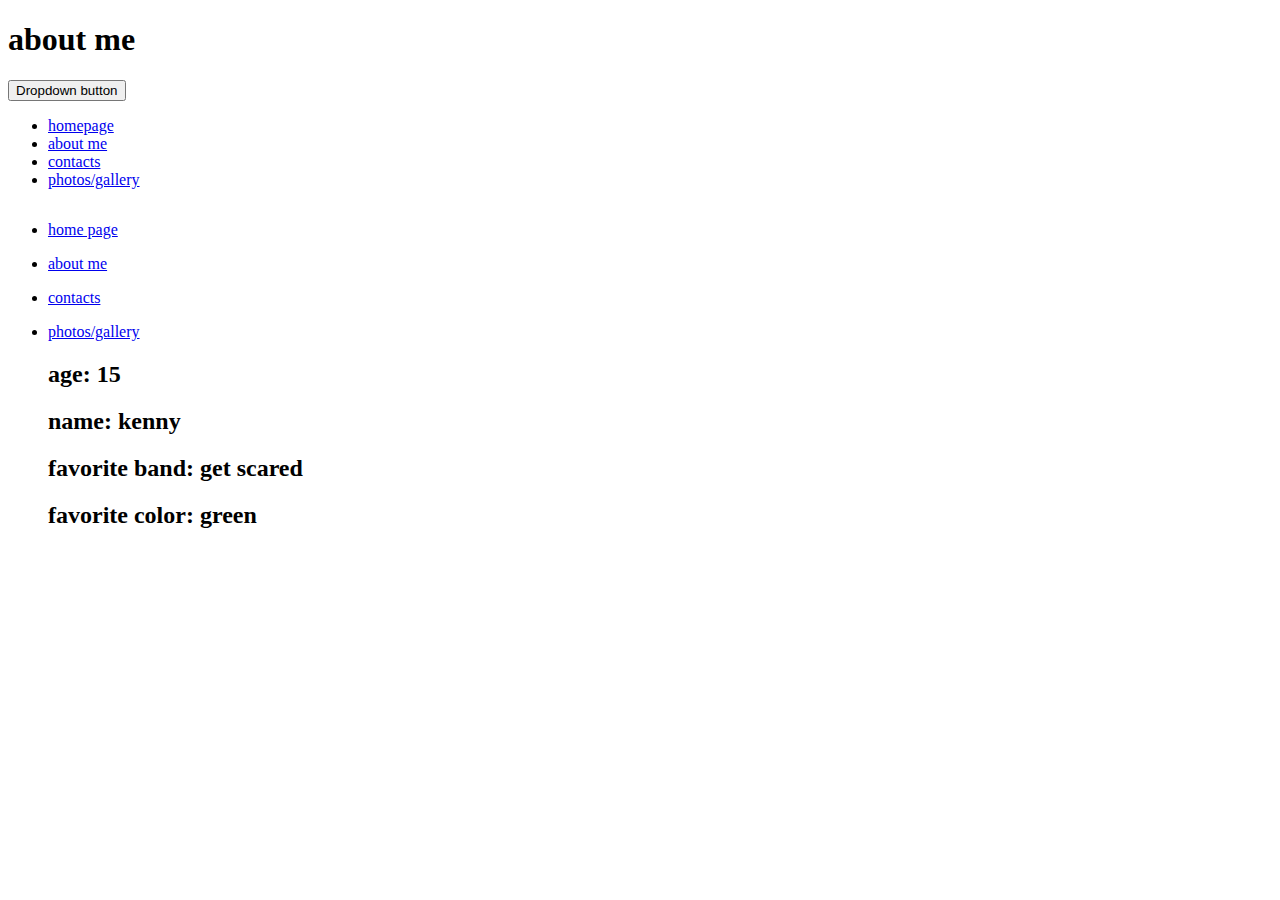
<file: profolio project/index2.html>
<!DOCTYPE html>
<html>
<head>
<title>profolio</title>
<meta charset="utf-8">
    <meta name="viewport" content="width=device-width, initial-scale=1">
	<link rel="stylesheet" href="style.css" />
    <link href="https://cdn.jsdelivr.net/npm/bootstrap@5.2.3/dist/css/bootstrap.min.css" rel="stylesheet" integrity="sha384-rbsA2VBKQhggwzxH7pPCaAqO46MgnOM80zW1RWuH61DGLwZJEdK2Kadq2F9CUG65" crossorigin="anonymous">
</head>
  <body>
    <script src="https://cdn.jsdelivr.net/npm/bootstrap@5.2.3/dist/js/bootstrap.bundle.min.js" integrity="sha384-kenU1KFdBIe4zVF0s0G1M5b4hcpxyD9F7jL+jjXkk+Q2h455rYXK/7HAuoJl+0I4" crossorigin="anonymous"></script>
  </body>
<h1>about me</h1>
<div class="container mt-3">
  <div class="dropdown">
    <button type="button" class="btn btn-primary dropdown-toggle" data-bs-toggle="dropdown">
      Dropdown button
    </button>
    <ul class="dropdown-menu">
      <li><a class="dropdown-item" href="index.html">homepage </a></li>
      <li><a class="dropdown-item" href="index2.html">about me</a></li>
      <li><a class="dropdown-item" href="index3.html">contacts</a></li>
      <li><a class="dropdown-item" href="index4.html">photos/gallery</a></li>
    </ul>
  </div>
</div>

<ul>
  <li><a class="active" href="index.html">home page</a></li>
  </ul>
  <ul>
  <li><a class="active" href="index2.html">about me</a></li>
  </ul>
  <ul>
  <li><a class="active" href="index3.html">contacts</a></li>
  </ul>
  <ul>
  <li><a class="active" href="index4.html">photos/gallery</a></li>

<h2>age: 15 </h2>
<h2>name: kenny </h2>
<h2>favorite band: get scared</h2>
<h2>favorite color: green</h2>
<h2></h2>

</html>
</file>
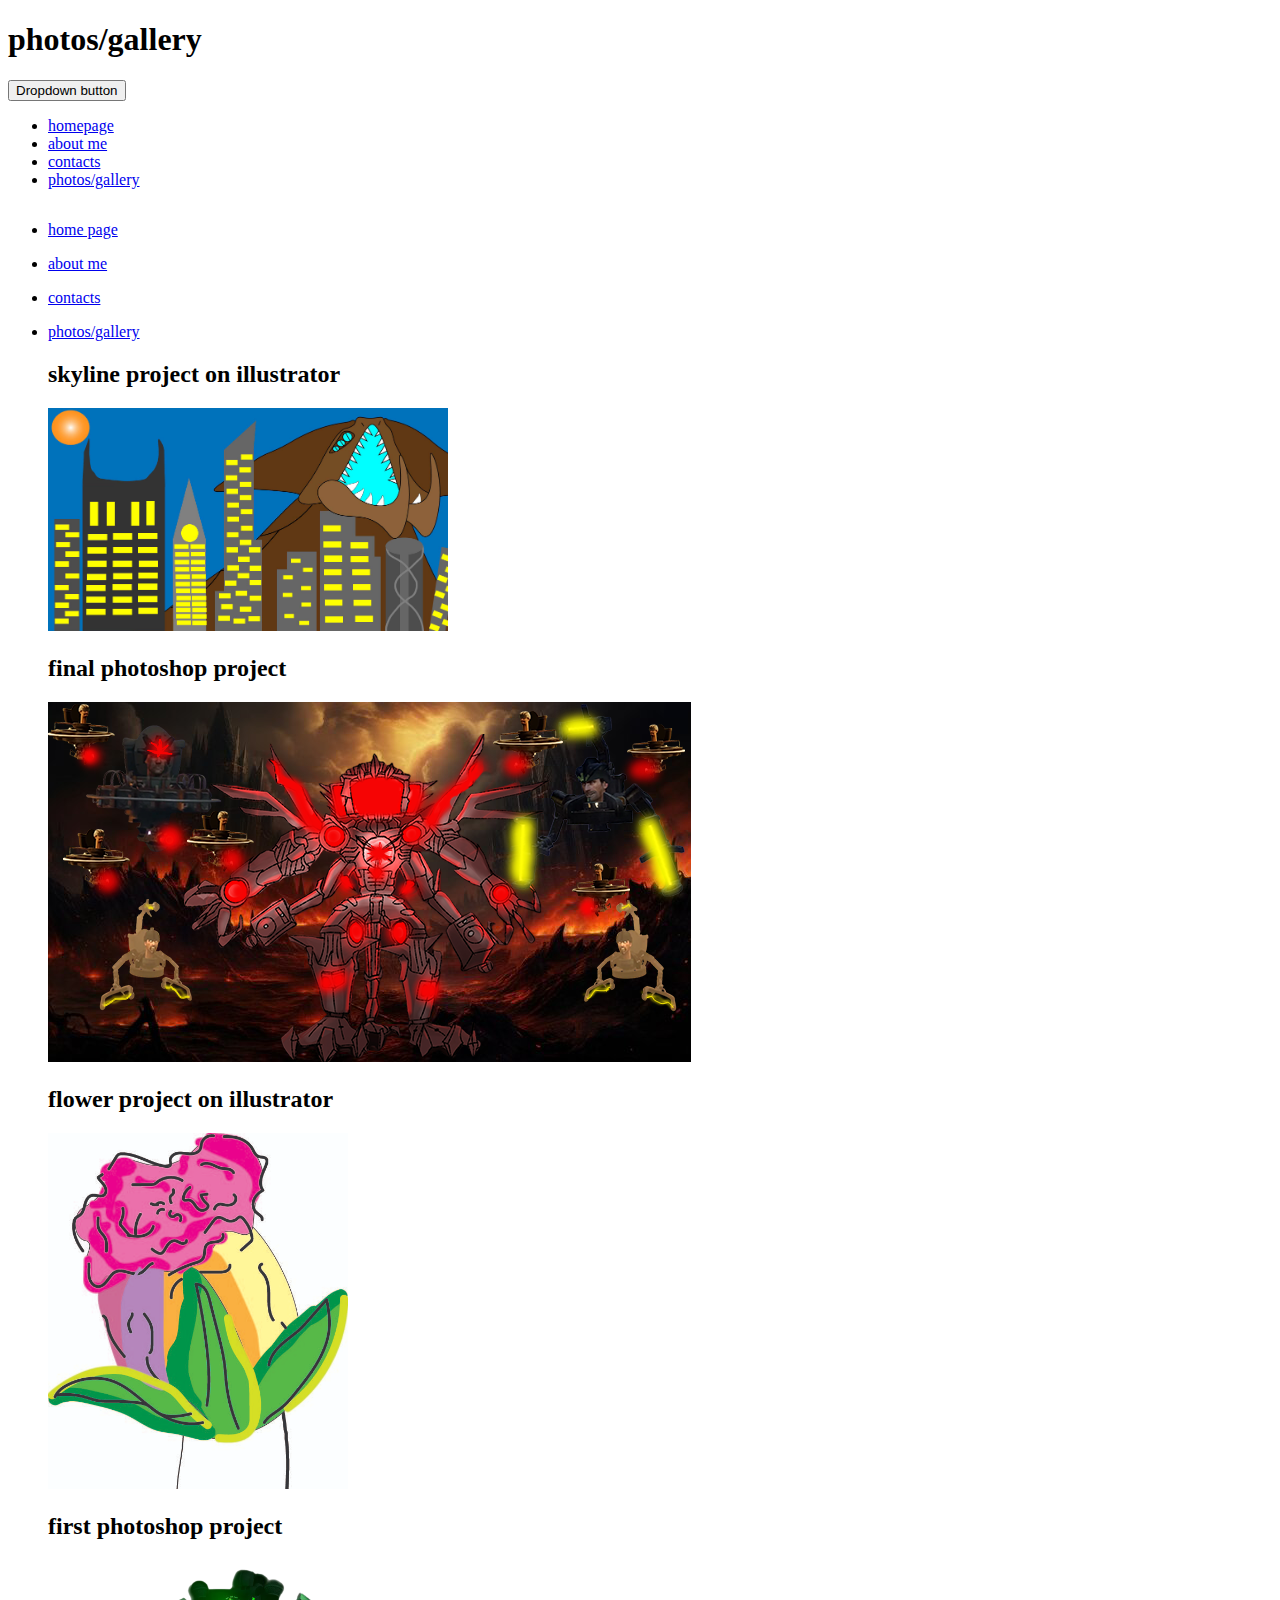
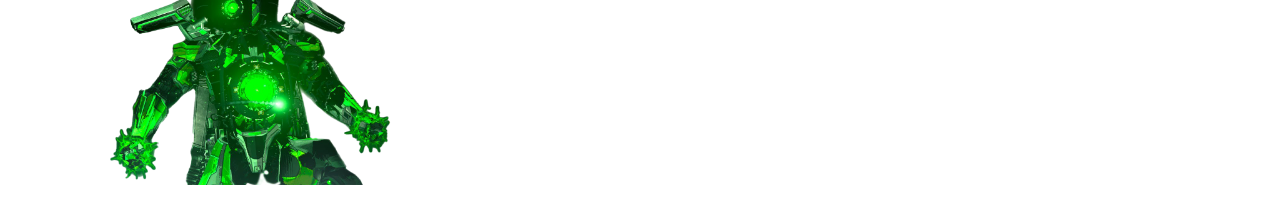
<file: profolio project/index4.html>
<!DOCTYPE html>
<html>
<head>
<title>profolio</title>
<meta charset="utf-8">
    <meta name="viewport" content="width=device-width, initial-scale=1">
	<link rel="stylesheet" href="style.css" />
    <link href="https://cdn.jsdelivr.net/npm/bootstrap@5.2.3/dist/css/bootstrap.min.css" rel="stylesheet" integrity="sha384-rbsA2VBKQhggwzxH7pPCaAqO46MgnOM80zW1RWuH61DGLwZJEdK2Kadq2F9CUG65" crossorigin="anonymous">
</head>
  <body>
    <script src="https://cdn.jsdelivr.net/npm/bootstrap@5.2.3/dist/js/bootstrap.bundle.min.js" integrity="sha384-kenU1KFdBIe4zVF0s0G1M5b4hcpxyD9F7jL+jjXkk+Q2h455rYXK/7HAuoJl+0I4" crossorigin="anonymous"></script>
  </body>
<h1>photos/gallery</h1>
<div class="container mt-3">
  <div class="dropdown">
    <button type="button" class="btn btn-primary dropdown-toggle" data-bs-toggle="dropdown">
      Dropdown button
    </button>
    <ul class="dropdown-menu">
      <li><a class="dropdown-item" href="index.html">homepage </a></li>
      <li><a class="dropdown-item" href="index2.html">about me</a></li>
      <li><a class="dropdown-item" href="index3.html">contacts</a></li>
      <li><a class="dropdown-item" href="index4.html">photos/gallery</a></li>
    </ul>
  </div>
</div>

<ul>
  <li><a class="active" href="index.html">home page</a></li>
  </ul>
  <ul>
  <li><a class="active" href="index2.html">about me</a></li>
  </ul>
  <ul>
  <li><a class="active" href="index3.html">contacts</a></li>
  </ul>
  <ul>
  <li><a class="active" href="index4.html">photos/gallery</a></li>

<h2>skyline project on illustrator</h2><img src="images/city.jpg" width="400"> <h2>final photoshop project</h2><img src="images/hell battle-Recovered.png" width="">
<h2>flower project on illustrator </h2><img src="images/flower.jpg" width="300"> <h2>first photoshop project</h2><img src="images/sonar titan png.png" width="400">


  </html>
</file>
<file: profolio project/style.css>
.dropbtn{
    background-color: rgb(0, 255, 136);
    color: white;
    padding: 16px;
    font-size: 16px;
    border: none;
    cursor: pointer;
}

.dropdown{
    position: relative;
    display: inline-block;
}

.dropdown-content {
display: none;
position: absolute;
background-color: white;
min-width: 160px;
box-shadow: 0px 8px 16x 0px rgb(0, 255, 157);
z-index: 1;
}

.dropdown-cpntent a {
    color: black;
    padding: 12px 16px;
    text-decoration: none;
    display: block;
}

.dropdown-content a:hover {background-color: white;}

.dropdown :hover .dropdown-content {
    display:block;
}

.dropdown :hover .dropbtn{
background-color: rgb(58, 58, 85);
}
</file>
